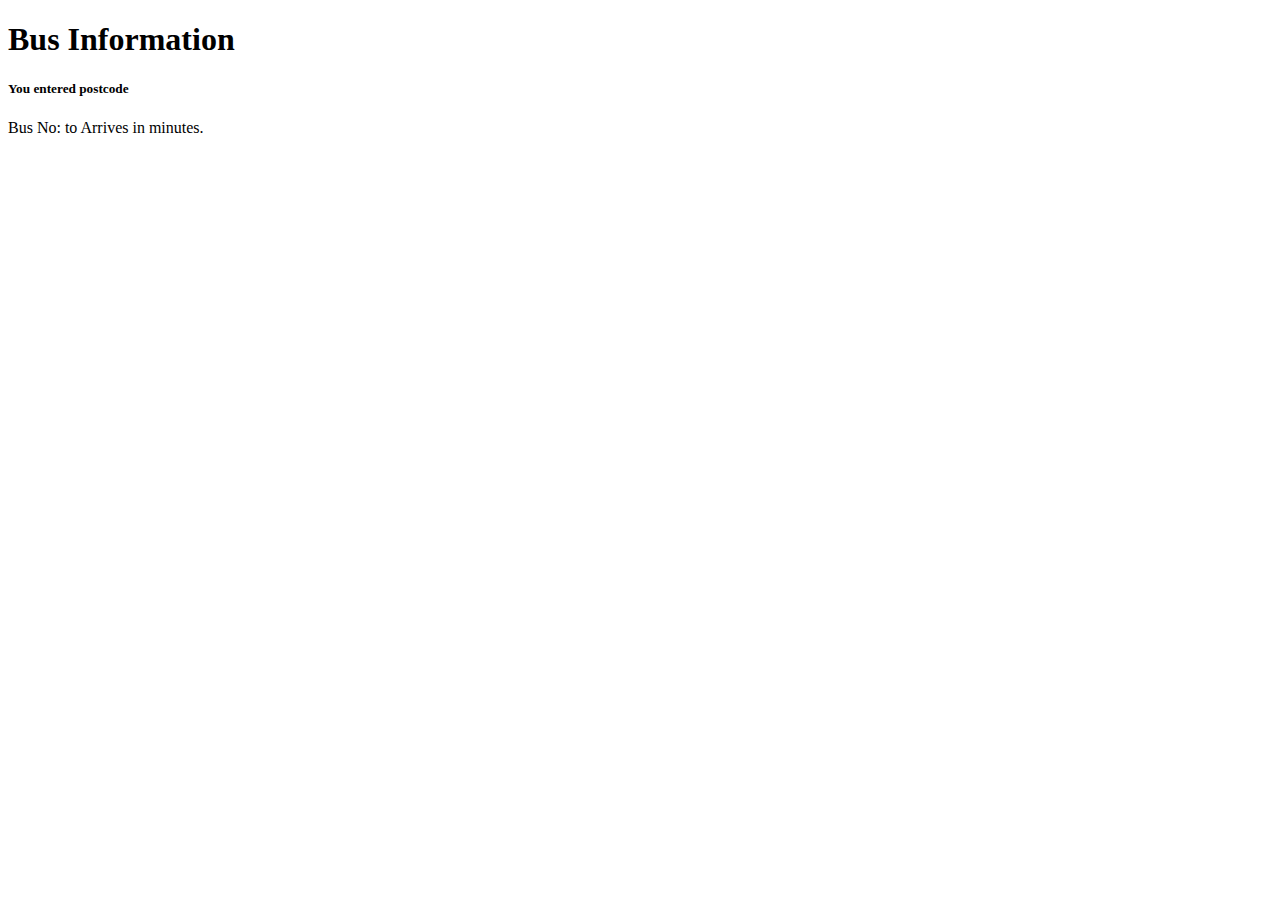
<file: src/main/resources/templates/info.html>
<!DOCTYPE html>
<html xmlns:th="http://www.thymeleaf.org"
      xmlns:layout="http://www.ultraq.net.nz/thymeleaf/layout"
      layout:decorate="layout">

    <!--@thymesVar id="busInfo" type="training.busboard.web.BusInfo"-->

    <head>
        <title>Bus Information</title>
    </head>
    <body>
        <div layout:fragment="content" class="container body-content">
            <div class="jumbotron text-center heading">
                <h1>Bus Information</h1>
                <h5 class="postcode-wrapper">You entered postcode <span class="postcode" th:text="${busInfo.postcode}"></span></h5>
            </div>
            <div>
                <p class="col-6 bus-info" th:each="bus: ${busInfo.buses}">
                    <i class="fas fa-bus"></i>
                    Bus No: <span th:text="${bus.lineName}"></span> to <span th:text="${bus.destinationName}"></span>
                    Arrives in <span th:text="${bus.timeToStation / 60}"></span> minutes.
                </p>
            </div>
        </div>
    </body>
</html>
</file>
